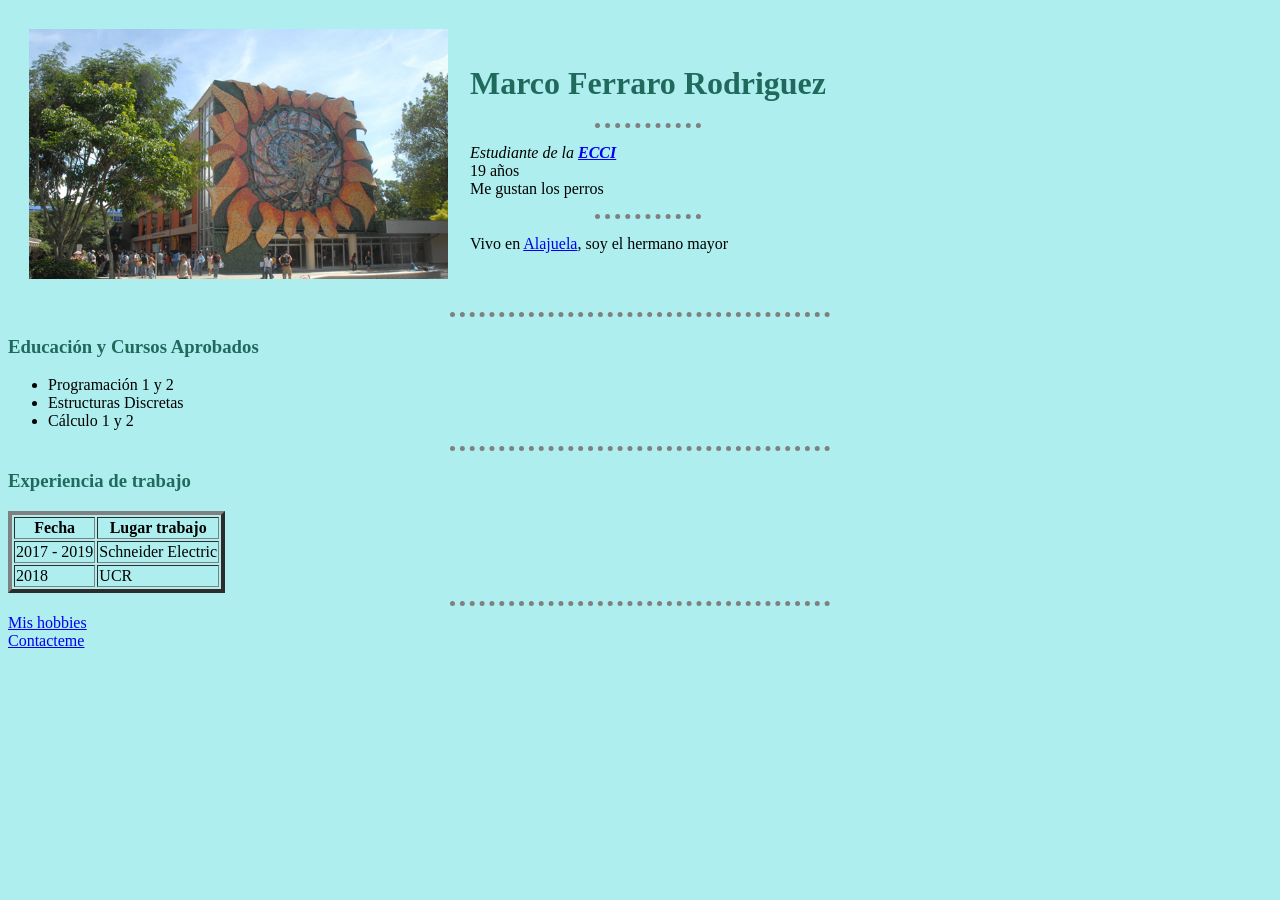
<file: index.html>
<!DOCTYPE html>
<html>
    <head>
        <meta charset='utf-8'>
        <title>Mi pagina Web</title>
    
        <link rel="stylesheet" href="css/styles.css">
    
    
    </head>
    <!--Eso ya es CSS, puede ser con codigo hexadecimal
        https://colorhunt.co/
        para buscar combinaciones hexadecimales
    -->
    <body>
        <table cellspacing = "20">
            <tbody>
                <tr>
                    <td>
                        <!--   RECUERDE QUE EL LINK DE LA FOTO 
                    O DE OTRO SITIO WEB    
                    PUEDE SER LOCAL  -->
                <img src="pretil.png.jfif" alt="UCR">
                    </td>
                    <td> 
                        <h1> Marco Ferraro Rodriguez </h1>
                        <hr>
                        <p> <em> Estudiante de la <strong> <a href="http://ecci.ucr.ac.cr/">ECCI</a></strong> </em> <br> 
                        19 años <br>
                        Me gustan los perros</p>
                        <hr>
                        <p> Vivo en <a href="https://www.tiktok.com/@mukhtarhuh/video/6773648983710534918">Alajuela</a>, soy el hermano mayor</p>
                    </td>
                </tr>
            </tbody>
        </table>

       
        <hr>
        <h3>Educación y Cursos Aprobados</h3>
            <ul>
                <li> Programación 1 y 2</li>
                <li> Estructuras Discretas</li>
                <li> Cálculo 1 y 2</li>
            </ul>
        <hr>
        <h3>Experiencia de trabajo</h3>
        <!--
            USUALMENTE NO SE USAN ESTOS ARTRUBUTOS PARA
            STYLING, SI NO QUE CSS SE ENCARGA DE ESO, SE VE FEO
            ES EL THUMBS DOWN DE MDM
        -->
        
        <table border = "4">
            <thead>
                <tr>
                    <th>Fecha</th>
                    <th>Lugar trabajo</th>
                </tr>
            </thead>
            <tbody>
                <tr> 
                    <td>2017 - 2019</td>
                    <td>Schneider Electric</td>
                </tr>
                <tr>
                    <td>2018</td>
                    <td>UCR</td>
                </tr>
            </tbody>
            <tfoot>               
            </tfoot>
        </table>
        <hr>   
        <a href="file:///D:/Marco/Programming/AppBrewery/hobbies.html"> Mis hobbies</a>
        <br><a href="file:///D:/Marco/Programming/AppBrewery/contactos.html">Contacteme</a>
    </body>
</html>
</file>
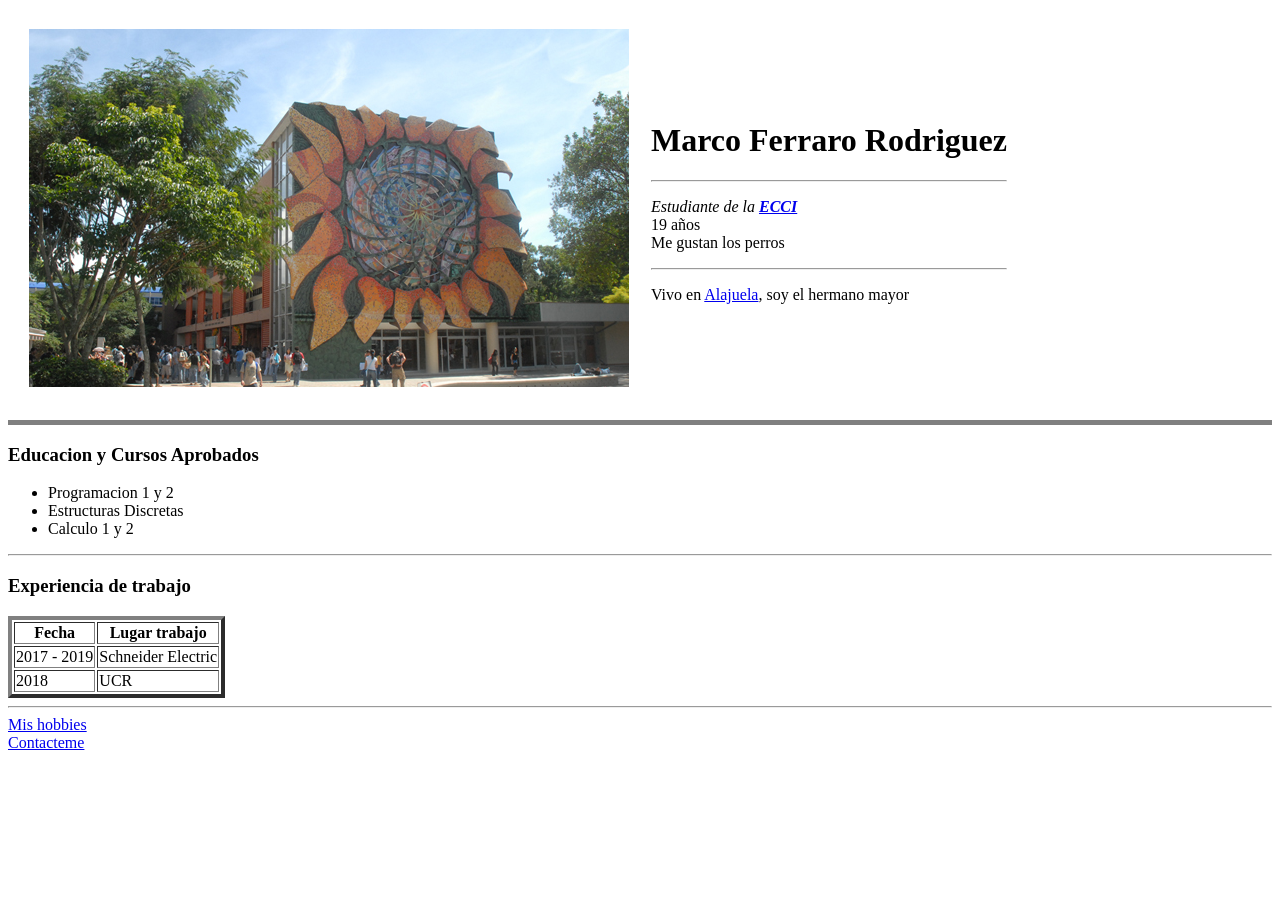
<file: HTML-CV/index.html>
<!DOCTYPE html>
<html>
    <head>
        <meta charset='utf-8'>
        <title>Mi pagina Web</title>
    </head>

    <body>
        <table cellspacing = "20">
            <tbody>
                <tr>
                    <td>
                        <!--   RECUERDE QUE EL LINK DE LA FOTO 
                    O DE OTRO SITIO WEB    
                    PUEDE SER LOCAL  -->
                <img src="pretil.png.jfif" alt="UCR">
                    </td>
                    <td> 
                        <h1> Marco Ferraro Rodriguez </h1>
                        <hr>
                        <p> <em> Estudiante de la <strong> <a href="http://ecci.ucr.ac.cr/">ECCI</a></strong> </em> <br> 
                        19 años <br>
                        Me gustan los perros</p>
                        <hr>
                        <p> Vivo en <a href="https://www.tiktok.com/@mukhtarhuh/video/6773648983710534918">Alajuela</a>, soy el hermano mayor</p>
                    </td>
                </tr>
            </tbody>
        </table>

       
        <hr size="5" ;  noshade>
        <h3>Educacion y Cursos Aprobados</h3>
            <ul>
                <li> Programacion 1 y 2</li>
                <li> Estructuras Discretas</li>
                <li> Calculo 1 y 2</li>
            </ul>
        <hr>
        <h3>Experiencia de trabajo</h3>
        <!--
            USUALMENTE NO SE USAN ESTOS ARTRUBUTOS PARA
            STYLING, SI NO QUE CSS SE ENCARGA DE ESO, SE VE FEO
            ES EL THUMBS DOWN DE MDM
        -->
        <table border = "4">
            <thead>
                <tr>
                    <th>Fecha</th>
                    <th>Lugar trabajo</th>
                </tr>
            </thead>
            <tbody>
                <tr> 
                    <td>2017 - 2019</td>
                    <td>Schneider Electric</td>
                </tr>
                <tr>
                    <td>2018</td>
                    <td>UCR</td>
                </tr>
            </tbody>
            <tfoot>               
            </tfoot>
        </table>
        <hr>   
        <a href="C:\Users\marco\Desktop\CursoDesarrolloWeb\Repositorio\AppBrewery\HTML-CV\hobbies.html">Mis hobbies</a>
        <br><a href="C:\Users\marco\Desktop\CursoDesarrolloWeb\Repositorio\AppBrewery\HTML-CV\contactos.html">Contacteme</a>
    </body>
</html>
</file>
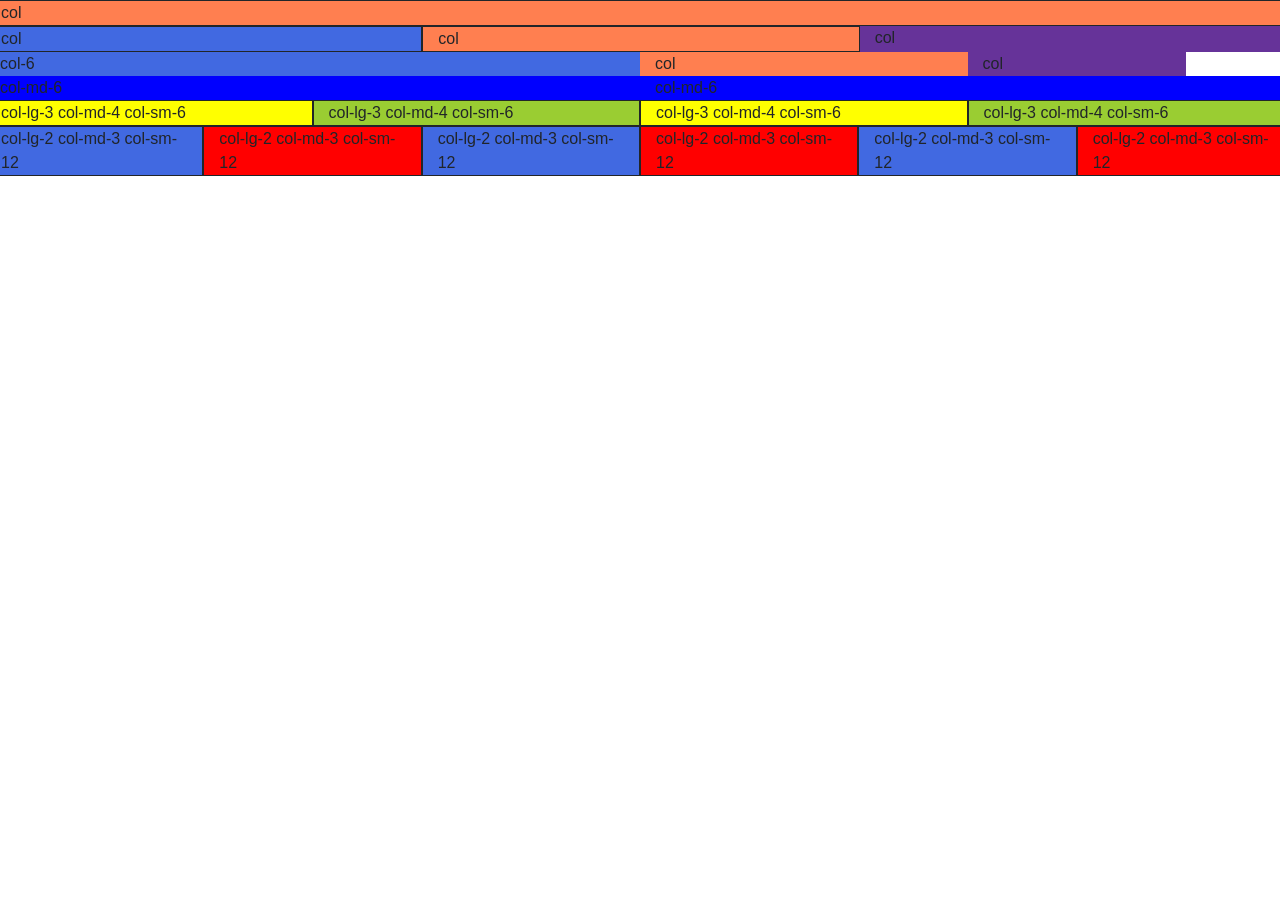
<file: Bootstrap-Module/Examples/colums/index.html>
<!doctype html>
<html lang="en">

<head>
    <!-- Required meta tags -->
    <meta charset="utf-8">
    <meta name="viewport" content="width=device-width, initial-scale=1, shrink-to-fit=no">

    <link rel="stylesheet" href="https://cdn.jsdelivr.net/npm/bootstrap@4.5.3/dist/css/bootstrap.min.css"
        integrity="sha384-TX8t27EcRE3e/ihU7zmQxVncDAy5uIKz4rEkgIXeMed4M0jlfIDPvg6uqKI2xXr2" crossorigin="anonymous">


    <title>Col, not column</title>
</head>

<body>
    <!-- entire screen = 12-->
    <div class="row">
        <div class="col" style="background-color: coral; border: 1px solid">
            col
        </div>
    </div>
    <div class="row">
        <div class="col" style="background-color:royalblue; border: 1px solid">
            col
        </div>
        <div class="col" style="background-color: coral; border: 1px solid">
            col
        </div>
        <div class="col" style="background-color:rebeccapurple;" border: 1px solid>
            col
        </div>
    </div>
    <div class="row">
        <div class="col-6" style="background-color:royalblue;" border: 1px solid>
            col-6
        </div>
        <div class="col-3" style="background-color: coral;" border: 1px solid>
            col
        </div>
        <div class="col-2" style="background-color:rebeccapurple;" border: 1px solid>
            col
        </div>
    </div>
    <!--medium size upwards-->
    <div class="row">
        <div class="col-md-6" style="background-color: blue;" border: 1px solid>
            col-md-6
        </div>
        <div class="col-md-6" style="background-color: blue;" border: 1px solid>
            col-md-6
        </div>
    </div>
    <div class="row">
        <div class="col-lg-3 col-md-4 col-sm-6" style="background-color: yellow; border: 1px solid">
            col-lg-3 col-md-4 col-sm-6
        </div>
        <div class="col-lg-3 col-md-4 col-sm-6" style="background-color: yellowgreen; border: 1px solid">
            col-lg-3 col-md-4 col-sm-6
        </div>
        <div class="col-lg-3 col-md-4 col-sm-6" style="background-color:yellow; border: 1px solid">
            col-lg-3 col-md-4 col-sm-6
        </div>
        <div class="col-lg-3 col-md-4 col-sm-6" style="background-color:yellowgreen; border: 1px solid">
            col-lg-3 col-md-4 col-sm-6
        </div>
    </div>
    <div class="row">
        <div class="col-lg-2 col-md-3 col-sm-12" style="background-color:royalblue; border: 1px solid">
            col-lg-2 col-md-3 col-sm-12
        </div>
        <div class="col-lg-2 col-md-3 col-sm-12" style="background-color:red; border: 1px solid">
            col-lg-2 col-md-3 col-sm-12
        </div>
        <div class="col-lg-2 col-md-3 col-sm-12" style="background-color:royalblue; border: 1px solid">
            col-lg-2 col-md-3 col-sm-12
        </div>
        <div class="col-lg-2 col-md-3 col-sm-12" style="background-color:red; border: 1px solid">
            col-lg-2 col-md-3 col-sm-12
        </div>
        <div class="col-lg-2 col-md-3 col-sm-12" style="background-color:royalblue; border: 1px solid">
            col-lg-2 col-md-3 col-sm-12
        </div>
        <!--col-sml-12 can be ommitted; by default all columns take the entirity of the width-->
        <div class="col-lg-2 col-md-3 col-sm-12" style="background-color:red; border: 1px solid">
            col-lg-2 col-md-3 col-sm-12
        </div>
    </div>
</body>
</html>
</file>
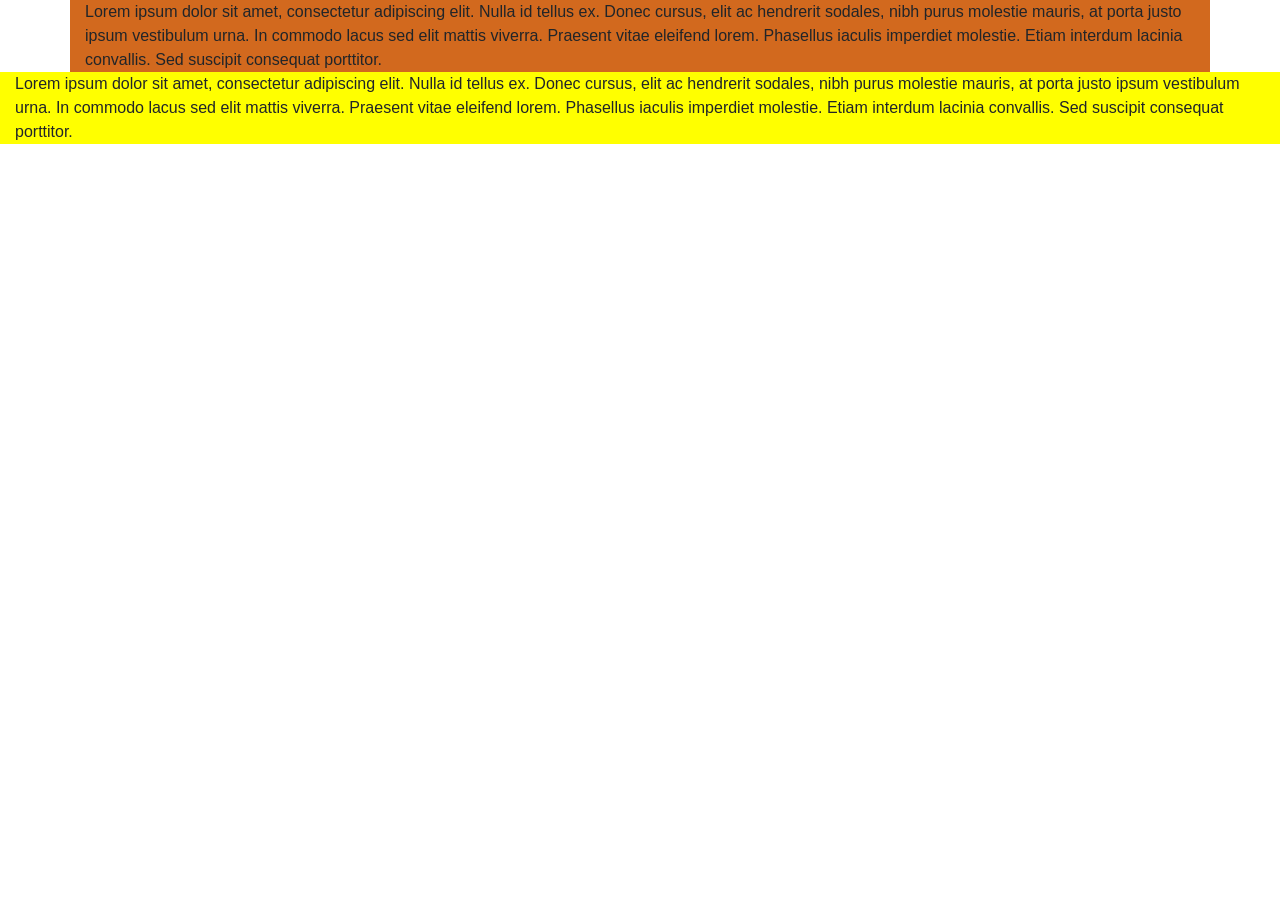
<file: Bootstrap-Module/Examples/container/index.html>
<!doctype html>
<html lang="en">
  <head>
    <!-- Required meta tags -->
    <meta charset="utf-8">
    <meta name="viewport" content="width=device-width, initial-scale=1, shrink-to-fit=no">

    <!-- Bootstrap CSS -->
    <link rel="stylesheet" href="https://cdn.jsdelivr.net/npm/bootstrap@4.5.3/dist/css/bootstrap.min.css" integrity="sha384-TX8t27EcRE3e/ihU7zmQxVncDAy5uIKz4rEkgIXeMed4M0jlfIDPvg6uqKI2xXr2" crossorigin="anonymous">

    <title>Tin-Dog</title>
  </head>

  <body>
      <div class="container" style="background-color: chocolate;">
        Lorem ipsum dolor sit amet, consectetur adipiscing elit. Nulla id tellus ex. Donec cursus, elit ac hendrerit sodales, nibh purus molestie mauris, at porta justo ipsum vestibulum urna. In commodo lacus sed elit mattis viverra. 
        Praesent vitae eleifend lorem. 
        Phasellus iaculis imperdiet molestie. Etiam interdum lacinia convallis. Sed suscipit consequat porttitor.
      </div>
      <div class="container-fluid" style="background-color: yellow;">
        Lorem ipsum dolor sit amet, consectetur adipiscing elit. Nulla id tellus ex. Donec cursus, elit ac hendrerit sodales, nibh purus molestie mauris, at porta justo ipsum vestibulum urna. In commodo lacus sed elit mattis viverra. 
        Praesent vitae eleifend lorem. 
        Phasellus iaculis imperdiet molestie. Etiam interdum lacinia convallis. Sed suscipit consequat porttitor.
      </div>
  </body>
  
  
  
  
  
  
    <!-- Optional JavaScript; choose one of the two! -->

    <!-- Option 1: jQuery and Bootstrap Bundle (includes Popper) -->
    <script src="https://code.jquery.com/jquery-3.5.1.slim.min.js" integrity="sha384-DfXdz2htPH0lsSSs5nCTpuj/zy4C+OGpamoFVy38MVBnE+IbbVYUew+OrCXaRkfj" crossorigin="anonymous"></script>
    <script src="https://cdn.jsdelivr.net/npm/bootstrap@4.5.3/dist/js/bootstrap.bundle.min.js" integrity="sha384-ho+j7jyWK8fNQe+A12Hb8AhRq26LrZ/JpcUGGOn+Y7RsweNrtN/tE3MoK7ZeZDyx" crossorigin="anonymous"></script>

    <!-- Option 2: jQuery, Popper.js, and Bootstrap JS
    <script src="https://code.jquery.com/jquery-3.5.1.slim.min.js" integrity="sha384-DfXdz2htPH0lsSSs5nCTpuj/zy4C+OGpamoFVy38MVBnE+IbbVYUew+OrCXaRkfj" crossorigin="anonymous"></script>
    <script src="https://cdn.jsdelivr.net/npm/popper.js@1.16.1/dist/umd/popper.min.js" integrity="sha384-9/reFTGAW83EW2RDu2S0VKaIzap3H66lZH81PoYlFhbGU+6BZp6G7niu735Sk7lN" crossorigin="anonymous"></script>
    <script src="https://cdn.jsdelivr.net/npm/bootstrap@4.5.3/dist/js/bootstrap.min.js" integrity="sha384-w1Q4orYjBQndcko6MimVbzY0tgp4pWB4lZ7lr30WKz0vr/aWKhXdBNmNb5D92v7s" crossorigin="anonymous"></script>
    -->
 
</html>
</file>
<file: css/styles.css>
body {
    background-color: paleturquoise;            

}

hr {
    border-style: none;
    border-top-style: dotted;
    border-color: grey;
    border-width: 5px;
    height: 0px;
    width: 30%;
}

h1 {
    color: #206a5d;
}

h2 {
    color: #206a5d;
}

h3 {
    color: #206a5d;
}

img {

    height: 250px;
}
</file>
